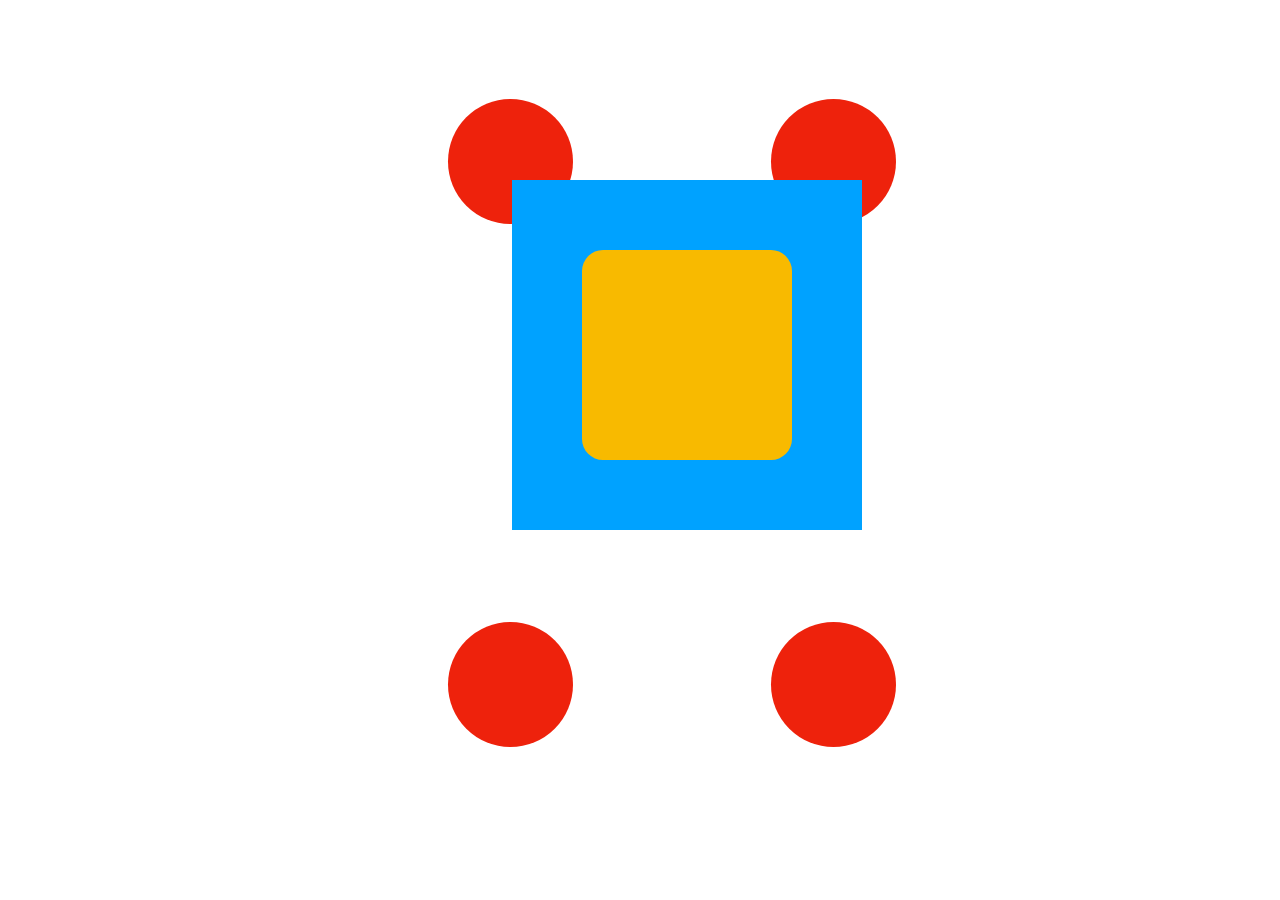
<file: form.html>
<!DOCTYPE html>
<html lang="en">
<head>
    <meta charset="UTF-8">
    <meta http-equiv="X-UA-Compatible" content="IE=edge">
    <meta name="viewport" content="width=device-width, initial-scale=1.0">
    <link rel="stylesheet" href="./form.css">
    <title>Form</title>
</head>
<body>
        <div class="parent-block-square">
            <div class="child-block-square"></div>
            
        </div>
        <div class="child-block-circle top-left"></div>
            <div class="child-block-circle top-right"></div>
            <div class="child-block-circle bottom-left"></div>
            <div class="child-block-circle bottom-right"></div>
</body>
</html>
</file>
<file: form.css>
* {
    margin: 0px;
    box-sizing: border-box;
}

.parent-block-square {
    width: 350px;
    height: 350px;
    background-color: rgb(0, 162, 255);
    position: absolute;
    top: 20%;
    left:40%; 
}

.parent-block-square:hover .child-block-square{ 
    /* display: none; */
    width: 380px;
    height: 380px;
    background-color: seagreen;
    top:-4%;
    left:-4%
}

.parent-block-square:hover {
    
}

.child-block-square {
    width: 60%;
    height: 60%;
    background-color: rgb(248, 186, 0);
    border-radius: 10%;
    position: absolute;
    top: 20%;
    left: 20%;
}

.child-block-circle {
    width: 125px;
    height: 125px;
    background-color: rgb(238, 34, 12);
    border-radius: 50%;
    position: absolute;
    z-index: -1;
}

.top-left {
    top: 11%;
    left: 35%;
}

.top-left:hover {
    background-color: rgb(25, 22, 165);
    z-index: 1;
}

.top-right {
    top: 11%;
    right: 30%;
}

.top-right:hover {
    background-color: rgb(34, 221, 75);
    z-index: 1;
}

.bottom-left {
    bottom: 17%;
    left: 35%;
}

.bottom-left:hover {
    background-color: rgb(216, 29, 132);
    z-index: 1;
}

.bottom-right {
    bottom: 17%;
    right: 30%;
}

.bottom-right:hover {
    background-color: rgb(23, 240, 193);
    z-index: 1;
</file>
